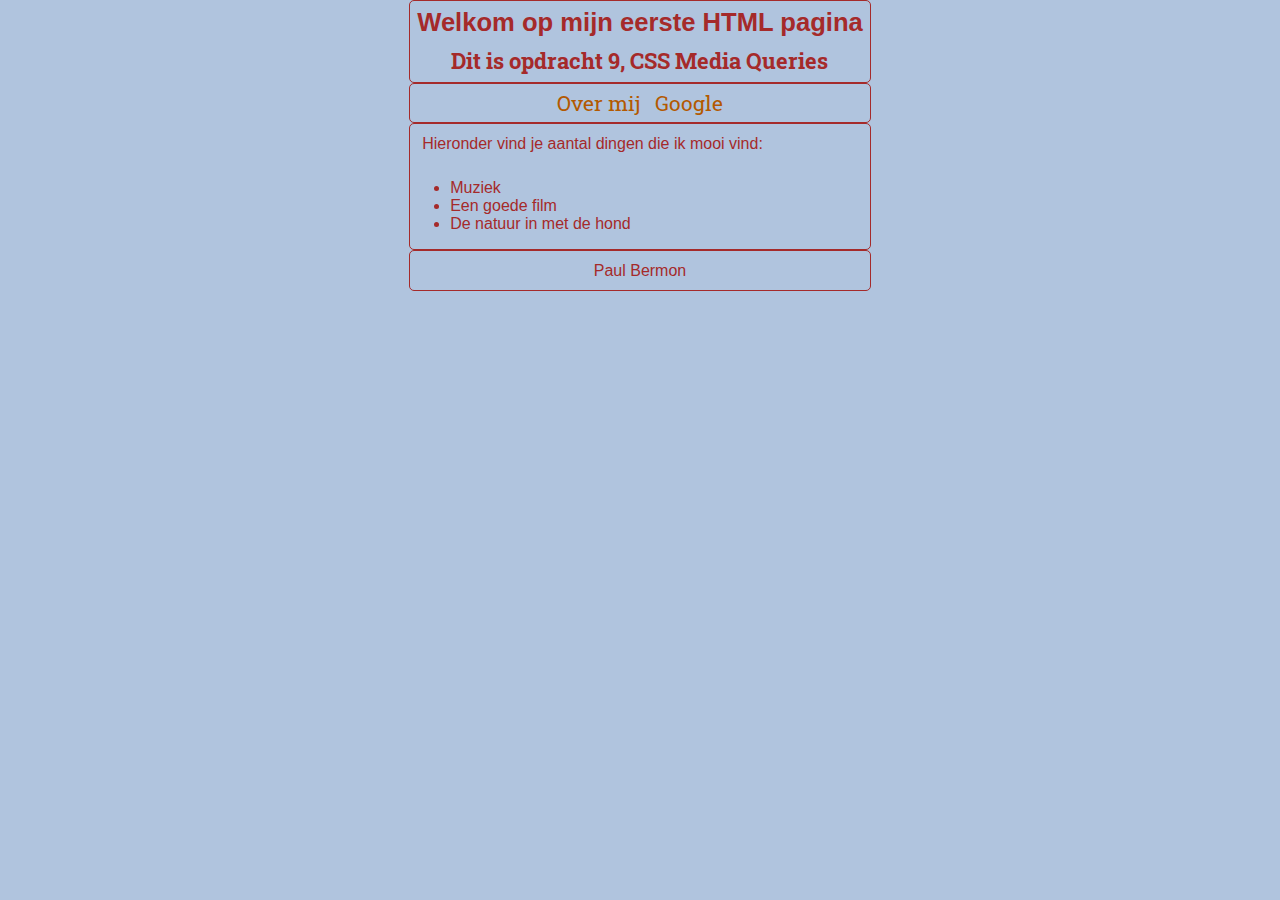
<file: index.html>
<!DOCTYPE html>
<html>

<head>
    <title>Mijn eerste HTML pagina</title>
    <link rel="stylesheet" type="text/css" href="styles.css" />
    <link rel="stylesheet" href="https://fonts.googleapis.com/css2?family=Roboto+Slab&display=swap" />
</head>

<body class="body-container">
    <header>
        <div class="header-container border-color-containers">
            <h1>Welkom op mijn eerste HTML pagina</h1>
            <h2>Dit is opdracht 9, CSS Media Queries</h2>
        </div>
    </header>

    <nav>
        <div class="nav-container border-color-containers">
            <ul>
                <li class="li-navbar">
                    <a href="about.html">Over mij</a>
                </li>
                <li class="li-navbar">
                    <a href="http://www.google.nl" _target="blank">Google</a>
                </li>
            </ul>
        </div>
    </nav>

    <main>
        <div class="main-container border-color-containers">
            <p>Hieronder vind je aantal dingen die ik mooi vind:</p>
            <ul>
                <li>Muziek</li>
                <li>Een goede film</li>
                <li>De natuur in met de hond</li>
            </ul>
        </div>
    </main>

    <footer>
        <div class="footer-container border-color-containers">
            <p>
                Paul Bermon
            </p>
        </div>
    </footer>
</body>

</html>
</file>
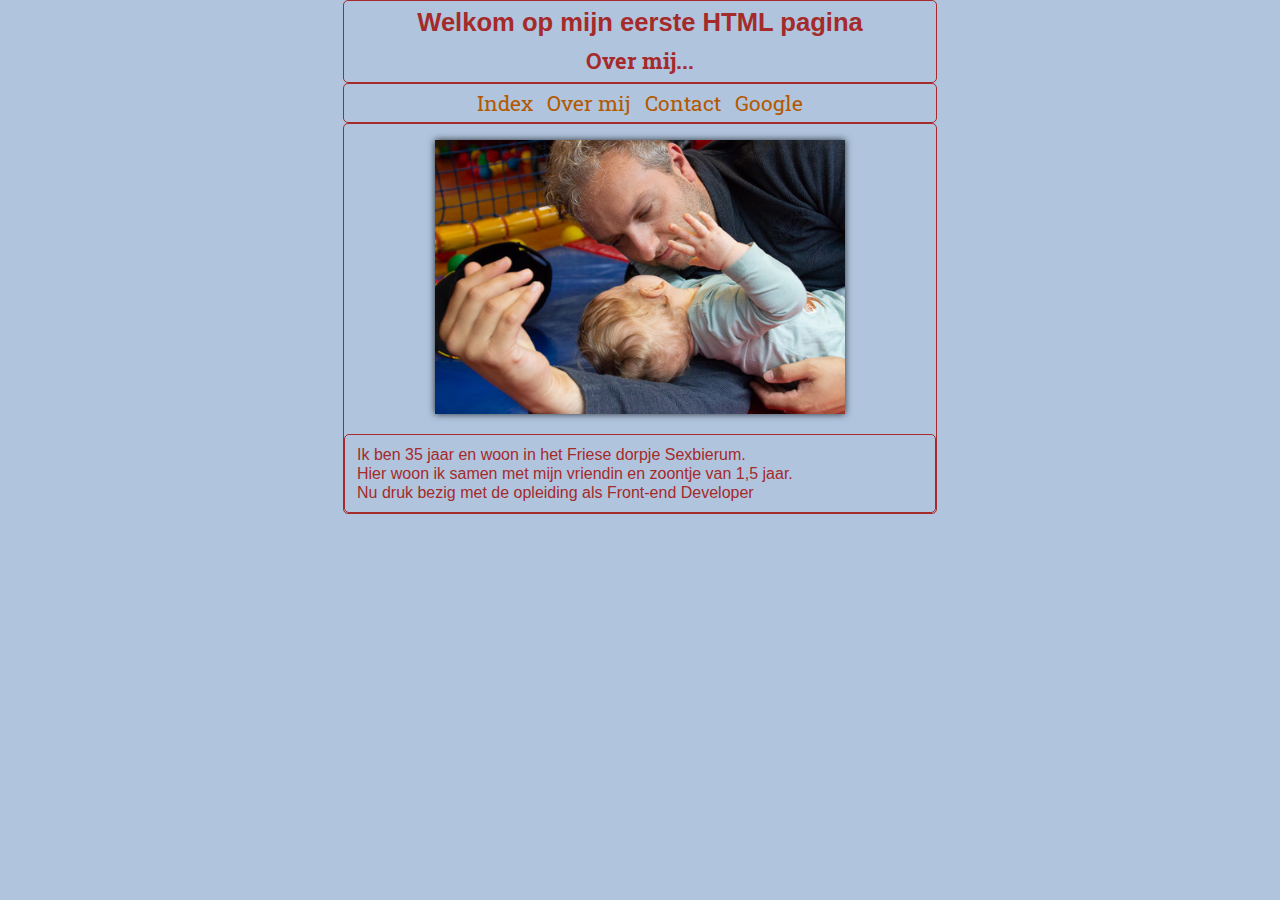
<file: about.html>
<!DOCTYPE html>
<html>

<head>
    <title>Over mij</title>
    <link rel="stylesheet" type="text/css" href="styles.css">
    <link href="https://fonts.googleapis.com/css2?family=Roboto+Slab&display=swap" rel="stylesheet">

</head>

<body class="body-container">
    <header class="header-blauw">
        <div class="header-container border-color-containers">
            <h1>Welkom op mijn eerste HTML pagina</h1>
            <h2>Over mij...</h2>
        </div>
    </header>
    <nav>
        <div class="nav-container border-color-containers">
            <ul>
                <li class="li-navbar">
                    <a href="index.html">Index</a>
                </li>
                <li class="li-navbar">
                    <a href="about.html">Over mij</a>
                </li>
                <li class="li-navbar">
                    <a href="contact.html">Contact</a>
                </li>
                <li class="li-navbar">
                    <a href="http://www.google.nl" _target="blank">Google</a>
            </ul>
        </div>
    </nav>
    <main>
        <div class="main-container border-color-containers">

            <figure>
                <div class="profielfoto">
                    <img src="Profielfoto_Paul_klein.jpg" alt="Foto van Paul Bermon." class="foto-ronde-borders">
                </div>
            </figure>


            <div class="main-container border-color-containers">

                <p>Ik ben 35 jaar en woon in het Friese dorpje Sexbierum.<br>
                    Hier woon ik samen met mijn vriendin en zoontje van 1,5 jaar.<br>
                    Nu druk bezig met de opleiding als Front-end Developer<br>
            </div>
        </div>
    </main>



</body>

</html>
</file>
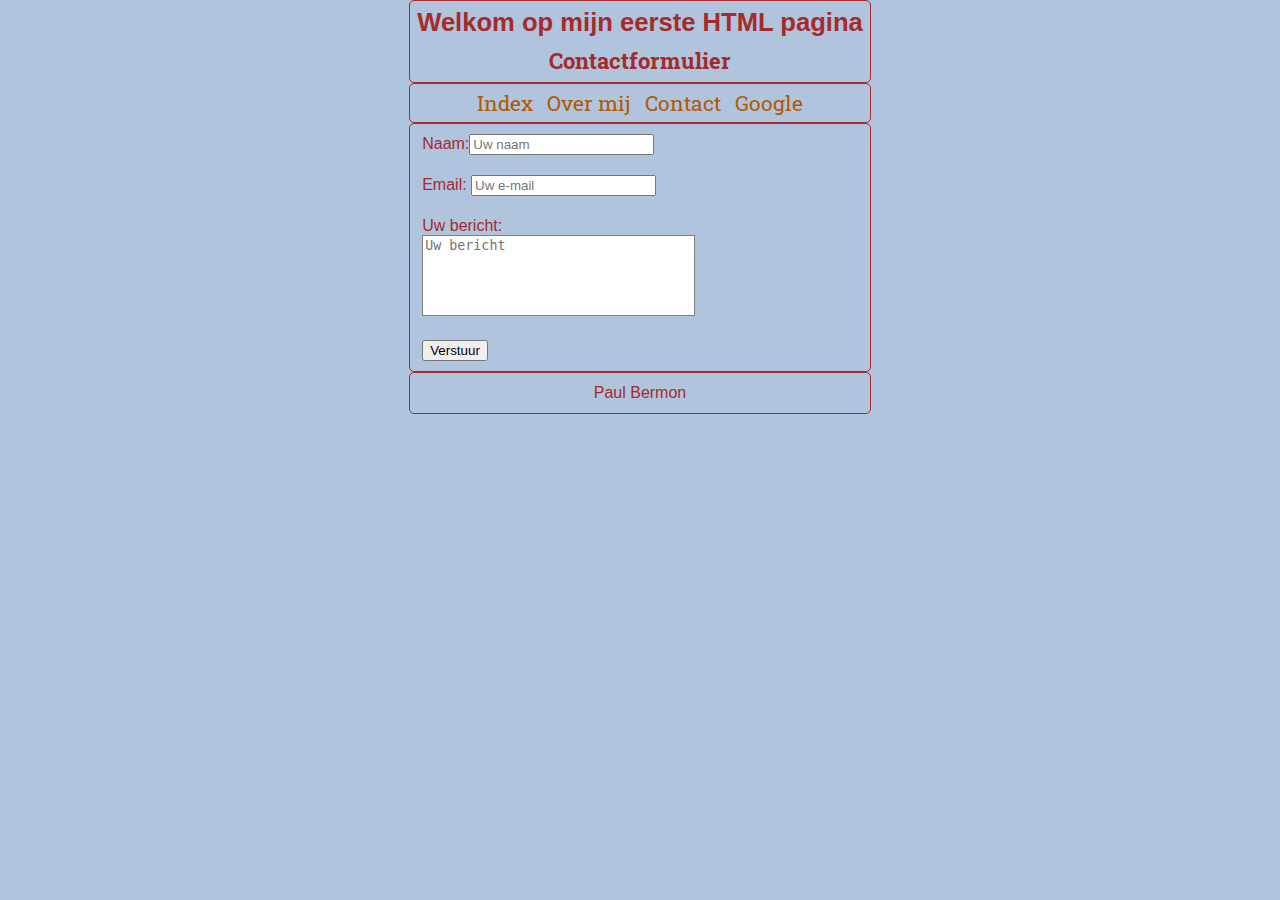
<file: contact.html>
<!DOCTYPE html>
<html>

<head>
    <title>Contactformulier</title>
    <link rel="stylesheet" type="text/css" href="styles.css" />
    <link rel="stylesheet" href="https://fonts.googleapis.com/css2?family=Roboto+Slab&display=swap" />
</head>

<body class="body-container">
    <header>
        <div class="header-container border-color-containers">
            <h1>Welkom op mijn eerste HTML pagina</h1>
            <h2>Contactformulier</h2>
        </div>
    </header>

    <nav>
        <div class="nav-container border-color-containers">
            <ul>
                <li class="li-navbar">
                    <a href="index.html">Index</a>
                </li>
                <li class="li-navbar">
                    <a href="about.html">Over mij</a>
                </li>
                <li class="li-navbar">
                    <a href="contact.html">Contact</a>
                </li>
                <li class="li-navbar">
                    <a href="http://www.google.nl" _target="blank">Google</a>
            </ul>
        </div>
    </nav>

    <main>
        <div class="form-container border-color-containers">
            <form name="contact" method="POST" data-netlify="true">
                <p>
                    <label>Naam:<input type="text" name="name" placeholder="Uw naam" /></label>
                </p>
                <p>
                    <label>Email: <input type="email" name="email" placeholder="Uw e-mail" /></label>
                </p>
                <p>
                    <label>Uw bericht: <textarea class="form-textveld" name="message"
                            placeholder="Uw bericht"></textarea></label>
                </p>
                <p>
                    <button type="submit">Verstuur</button>
                </p>
            </form>
        </div>
    </main>

    <footer>
        <div class="footer-container border-color-containers">
            <p>
                Paul Bermon
            </p>
        </div>
    </footer>
</body>

</html>
</file>
<file: styles.css>
/* Content van de body centreren */
body {
    margin: auto;
    width: max-content;
}

/* Text van header en footer centreren */
header {
    text-align: center;

}

footer {
    text-align: center;
}

/* Centreren profielfoto */
.profielfoto {
    margin: 0 auto;
    text-align: center;
}

/* Borders van de containers */
.border-color-containers {

    border-radius: 5px;
    border-color: brown;
    border-style: solid;
    border-width: 1px;
}

/* Typografie */
h1 {
    font-family: Verdana, sans-serif;
    margin: 5px;
    padding: 2px;

}

h2 {
    font-family: "Roboto Slab", sans-serif;
    margin: 5px;
    padding: 2px;

}

a {
    font-family: "Roboto Slab",
        sans-serif;
    text-decoration: none;
    padding: 2px;

}

p {
    font-family: Verdana, sans-serif;
    margin: 0px 2px 0px 2px;
    padding: 10px 10px 10px 10px;
}

ul {
    font-family: Verdana, sans-serif;
}

.li-navbar {
    display: inline-flex;
    font-family: Verdana;

}

/* Links */
a:link {
    color: #b35900;
}

a:visited {
    color: #b35900;
}

a:hover {
    color: gold;
}


/* Responsive textveld formulier */

.form-textveld {
    width: 100%;
    min-height: 75px;
    outline: none;
    resize: none;
    border: 1px solid grey;
}

/* Media Queries  */
/* Mobiel - Smartphone */
@media (max-width: 768px) {
    body {
        background-color: beige;
        max-width: max-content;
        margin: 0 auto;
    }

    nav {
        text-align: center;
        margin: 0 auto;
    }

    h1 {
        font-size: 1.5em;

    }

    h2 {
        font-size: 1.3em;
    }

    p {
        font-size: 1.2em;
    }

    a {
        font-size: 1.4em;
        margin: 0 auto;
        padding: 5px;
    }

    main ul {
        font-size: 1.2em;
    }

    .body-container {
        width: auto;
        margin: 0 auto;
    }

    .nav-container ul {
        list-style: none;
        margin: 0;
        padding: 0;
    }

    .profielfoto img {
        width: 200px;
        height: 200px;
        box-shadow: 0 0 7px rgba(0, 0, 0, .8);
        border-radius: 50%;
    }

    form label {
        display: inline-block;
        max-width: max-content;
        text-align: left;
    }

    .form-container {
        width: auto;
        margin: 0 auto;
    }
}

/* Tablet */
@media (min-width: 768px) {
    body {
        background-color: darkkhaki;
        width: 85%;
        max-width: max-content;
        margin: 0 auto;
    }

    nav {
        text-align: center;
        margin: 0 auto;
    }

    h1 {
        font-size: 1.5em;
    }

    h2 {
        font-size: 1.3em;
    }

    p {
        font-size: 1.1em;
    }

    a {
        font-size: 1.3em;
        margin: 0 auto;
        padding: 5px;
    }

    main ul {
        font-size: 1.1em;
    }

    .body-container {
        width: auto;
        margin: 0 auto;
    }

    .nav-container ul {
        list-style: none;
        margin: 0;
    }

    .profielfoto img {
        width: 80%;
        height: 80%;
        max-width: fit-content;
        max-height: fit-content;
        box-shadow: 0 0 7px rgba(0, 0, 0, .8);
        border-radius: 0%;

    }

    form label {
        display: inline-block;
        max-width: max-content;
        text-align: left;
    }

    .form-container {
        width: auto;
        margin: 0 auto;
    }
}

/* Desktop */

@media (min-width: 1024px) {
    body {
        background-color: lightsteelblue;
        width: 85%;
        max-width: max-content;
        margin: 0 auto;
    }

    nav {
        text-align: center;
        margin: 0 auto;
    }

    h1 {
        font-size: 1.6em;
        color: brown;

    }

    h2 {
        font-size: 1.4em;
        color: brown;

    }

    p {
        font-size: 1em;
        color: brown;
        line-height: 1.2em;
    }

    a {
        font-size: 1.3em;
        margin: 0 auto;
        padding: 5px;
    }

    main ul {
        font-family: Verdana,
            sans-serif;
        font-size: 1em;
        color: brown;
        font-family: Verdana, sans-serif;

    }

    .body-container {
        width: auto;
        margin: 0 auto;
    }

    .nav-container ul {
        list-style: none;
        margin: 0;
        padding: 0;
    }

    .profielfoto img {
        max-width: max-content;
        max-height: max-content;
        box-shadow: 0 0 7px rgba(0, 0, 0, .8);
        border-radius: 0%;
    }

    form label {
        display: inline-block;
        max-width: max-content;
        text-align: left;
    }


    .form-container {
        width: auto;
        margin: 0 auto;
    }
}
</file>
